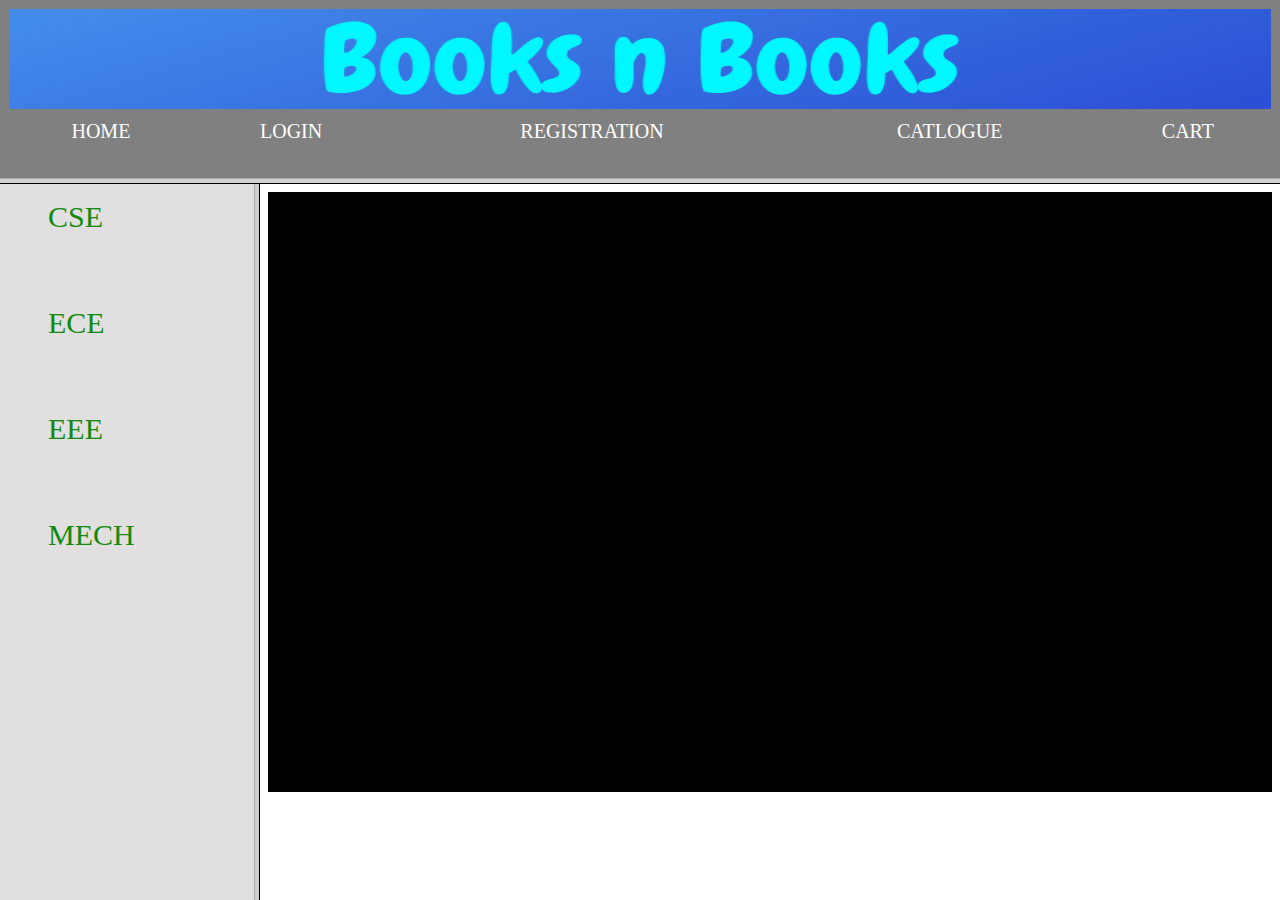
<file: index.html>
<!DOCTYPE html>
<html>
<head>
	<title></title>
    <style>
    	.top{
    		background-color:gray; 
    	}
        .left{
        	background-color: #E1DFDF;
        }
    </style>
</head>
<frameset rows="20%,80%">
  <frame src="top.html" ne-resize="noresize" class="top" style="background-color: F9D4E7"></frame>
  <frameset cols="20%,80%">
    <frame src="left.html" bgcolor="87CEEB" class="left"></frame>
	<frame name="desc" src="home.html"></frame>
  </frameset>
</frameset>
</html>
</file>
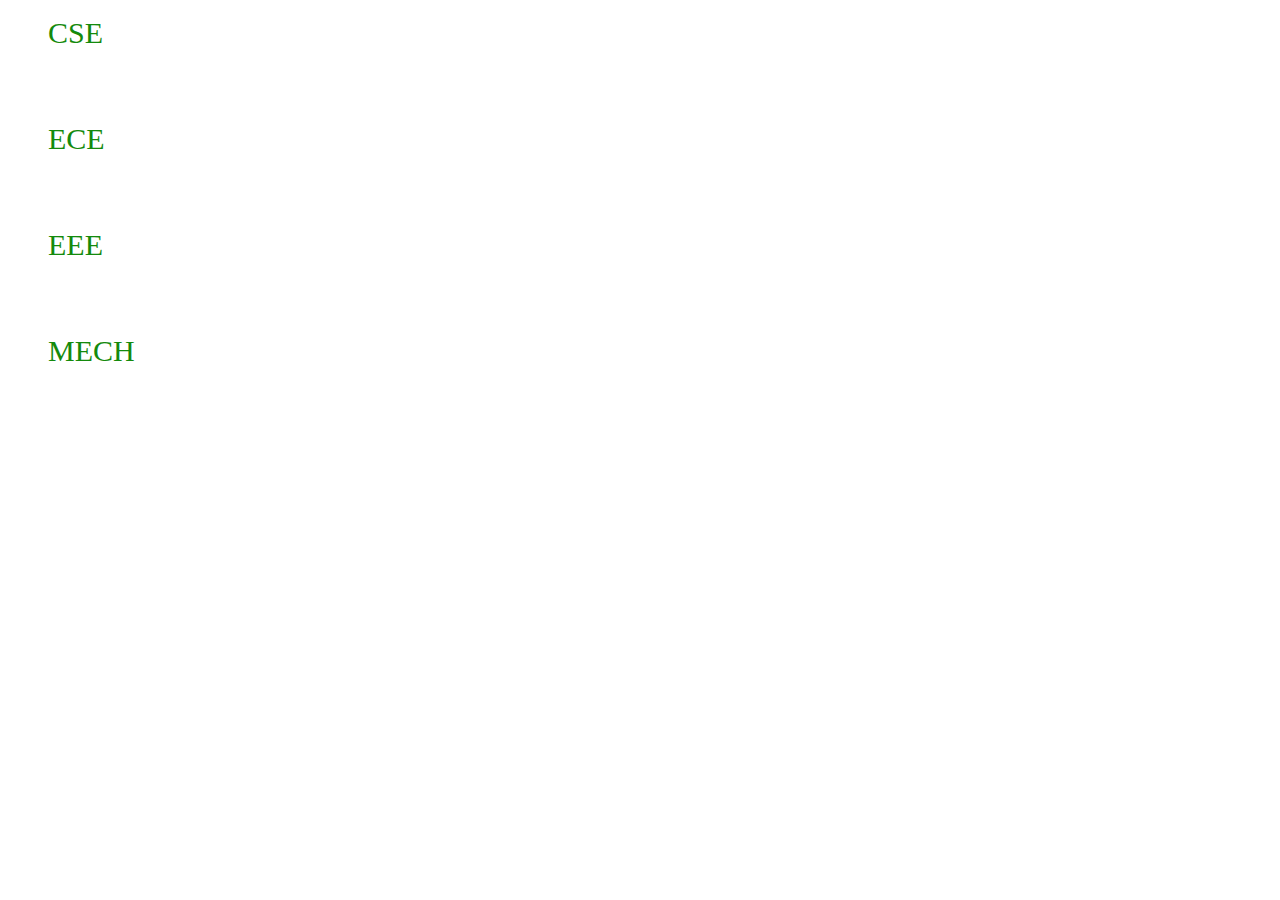
<file: left.html>
<!DOCTYPE html>
<html>
<head>
	<title></title>
	<style>
		ul
		{
			list-style-type: none;
		}
		a:link, a:visited {
  color: #148A0C;
  
  text-align: left;
  text-decoration: none;
  display: inline-block;
}
a:hover, a:active {

  color: #C6CE61;
  font-size:200%
}

.list{

	font-size: 30px;
}
</style>
</head>
<body>
  <ul>
  	<li><a href="cse.html" target="desc" class="list">CSE</a></li><br><br><br><br>
  	<li><a href="ece.html" target="desc" class="list">ECE</a></li><br><br><br><br>
  	<li><a href="eee.html" target="desc" class="list">EEE</a></li><br><br><br><br>
  	<li><a href="mech.html" target="desc" class="list">MECH</a></li><br><br><br><br>
  </ul>
</body>
</html>
</file>
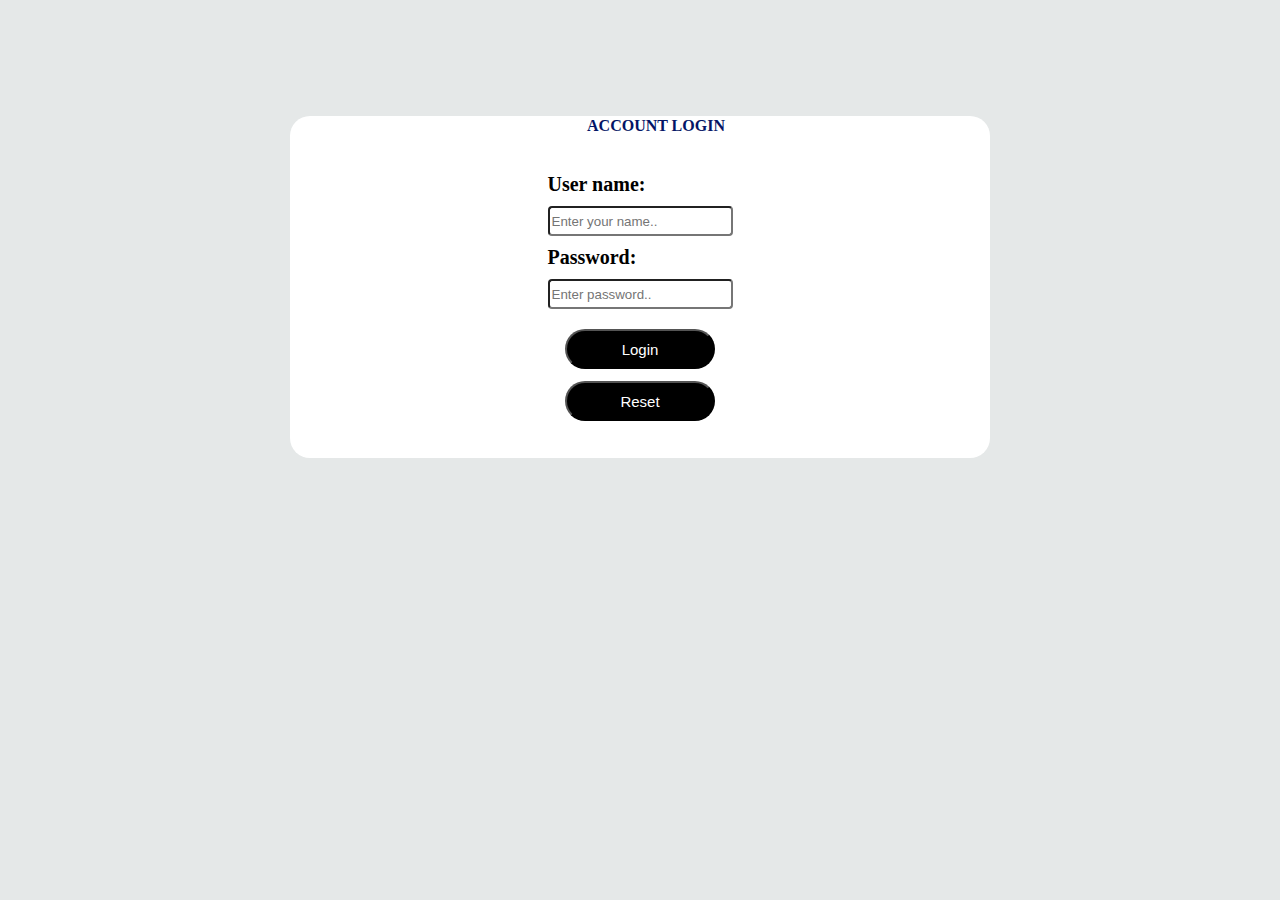
<file: login.html>
<html>
<head>
<style>
table{
  border-collapse:collapse;
  border-bottom: black;
 }
 input[type="text"]
 {
 	border: 1px solid 041566;
 	border-radius: 4px;
 	margin: 8px 0;
 }
 input[type="password"]
 {
 	border: 1px solid 041566;
 	border-radius: 4px;
 	margin: 8px 0;
 }
 .b1{
  padding: 10px 10px;
  text-align: center;
  font-size: 15px;
  cursor: pointer;
  background-color: black;
  color: white;
  width: 150px;
  border-radius: 20px;
 }
 div{
 	background-color: white;
 	width:700px;
 	border-radius: 20px;
 }
</style>
</head>
  <body style="background-color:E5E8E8">
  
  <center>
  	<br><br><br><br><br><br>
<div>
	
	<form action= "scripturl" method="get/post" >
    
    <table align="center" width="50%" class="border" bgcolor="white">
	<tr>
	<th colspan="2"style="font-family:Comic Sans MS, Comic Sans, cursive;color:041566">&ensp;&ensp;&ensp;&ensp;<b>ACCOUNT LOGIN</b></th>
	</tr>
</table><br><br>
	<table bgcolor="white">
	<tr>
	    <th align="left" style="font-size:20">User name:&ensp;&ensp;</th></tr>
	    <tr>
		<td align="left"><input type="text" name="Username" style="height: 30" placeholder="Enter your name.."></input></td>
	  </tr>
	  <tr>
	    <th align="left" style="font-size:20">Password:&ensp;&ensp;</th></tr>
	    <tr>
		<td align="left"><input type="password" name="Password" style="height: 30" placeholder="Enter password.."></input></td>
	  </tr>
	  <tr height="10"></tr>
	  	<tr>
	   <th align="center">
	     <input type="button" name="Submitted" value="Login" class="b1" style="height: 40px"></input></th></tr>
	     <tr height="10"></tr>
	     <tr>
		  <th><input type="reset" name="Reset" class="b1" style="height: 40px"></input></th> 
	</tr>  
	</table><br><br>
	</form>
	
	</div>
</center>
	  
	
	
  </body>

</html>
</file>
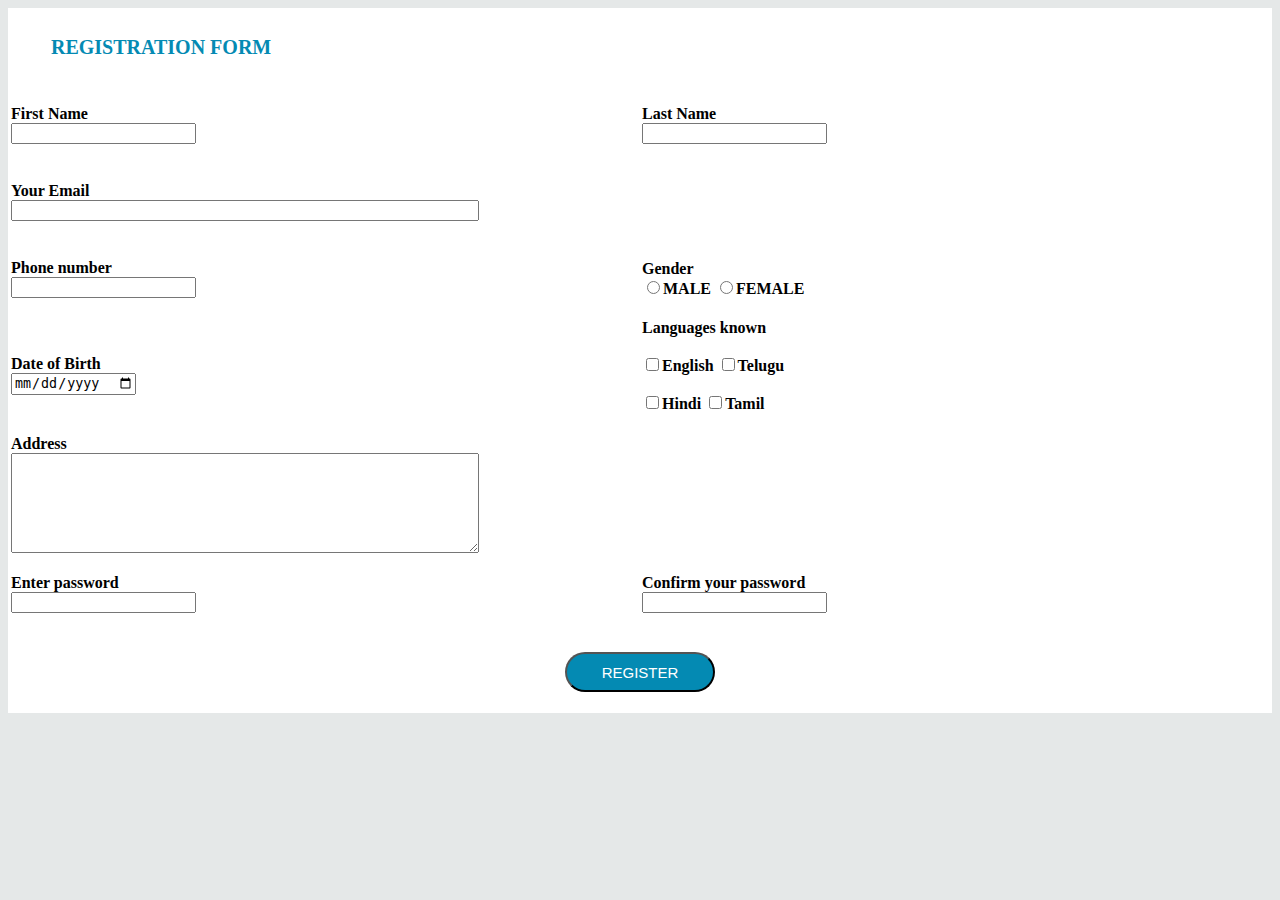
<file: registration.html>
<html>
<head>
<style>
  td{
	font-weight:bold;
	height: 75px;
  }
  .b1{
  padding: 10px 10px;
  text-align: center;
  font-size: 15px;
  cursor: pointer;
  background-color:048AB3;
  color: white;
  width: 150px;
  border-radius: 20px;
 }
</style>
</head>
<body style="background-color:E5E8E8">
<center>
  <form action= "scripturl" method="get/post">
  <table width="100%" bgcolor="white">

	<td colspan="2" style="font-family:bold;color:048AB3;font-size: 20px">&ensp;&ensp;&ensp;&ensp;<b>REGISTRATION FORM</b></td>
	</tr>
	<tr>
  	<td>
  		First Name<br>
        <input type="text" name="Username"> </input>
  	</td>
  	<td>
  		Last Name<br>
  		<input type="text" name="Username"> </input>
  	</td></tr>
  	<tr>
  		<td colspan="2">
  			Your Email<br>
  			<input type="text" name="Email" maxlength="20" style="width: 468px"> </input>
  		</td>
  	</tr>
  	<tr>
  		<td>
  			Phone number<br>
  			<input type="text" name="number" maxlength="10"> </input>
  		</td>
  		<td>
  			Gender<br>
  			 <input type = "radio" value="male" name="gender">MALE</input>
	      <input type = "radio" value="female" name="gender">FEMALE</input>
  		</td>
  	</tr>
  	<tr>
  		<td>
  			Date of Birth<br>
  			<input type="date" name="birthday">
  		</td>
  		<td>Languages known<br><br>
             <input type="checkbox" name="English" value="english">English</input>
         <input type="checkbox" name="Telugu" value="telugu">Telugu</input><br><br>
		 <input type="checkbox" name="Hindi" value="hindi">Hindi</input>
         <input type="checkbox" name="Tamil" value="tamil">Tamil</input><br><br>
  		</td>
  	</tr>
  	<tr>
  		<td colspan="2">
  			Address<br>
  			<textarea type="textarea" name="Address" maxlength="500" style="width: 468px;height: 100px"></textarea>
  		</td>
  		
  	</tr>
  	<tr>
  		<td>
  			Enter password<br>
  			<input type="password" name="Password" maxlength="15"> </input>
  		</td>
  		<td>
  			Confirm your password<br>
  			<input type="password" name="Password" maxlength="15"> </input>
  		</td>
  	</tr>
    
	<tr>
	  <td colspan="2" align="center"><br>
	   <input type="button" name="Submitted" value="REGISTER" class="b1" style="height: 40px"></input></th><br><br>
	  </td>
	</tr>
  </table>	
  <br><br>
   </form>
</center>
</body>
</html>
</file>
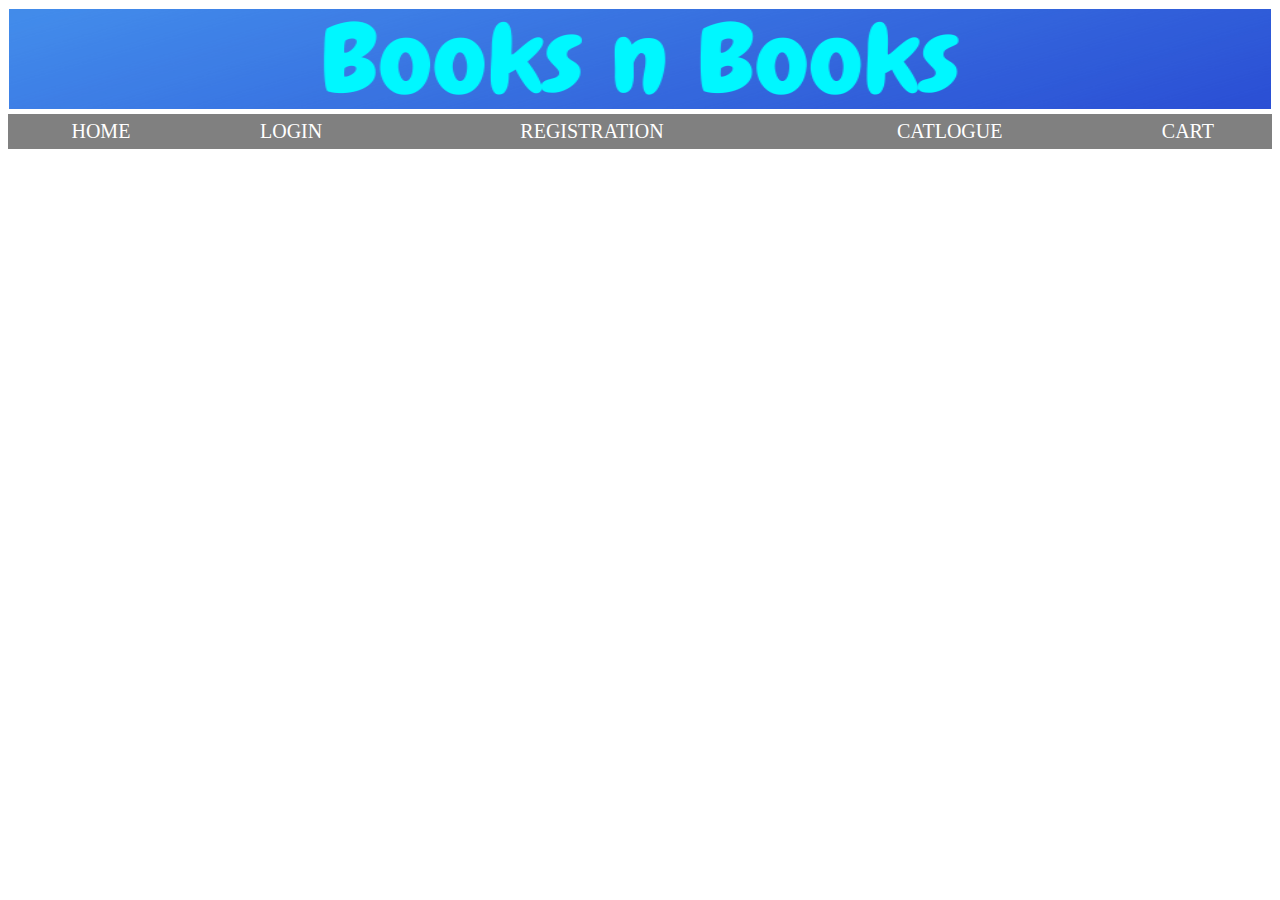
<file: top.html>
<!DOCTYPE html>
<html>
<head>
	<title></title>
	<style>
		a:link, a:visited {
  color: white;
  padding: 5px 5px;
  text-align: center;
  text-decoration: none;
  display: inline-block;
}
table{
	border-collapse: collapse;
}
a:hover, a:active {
  background-color: black;
}

.top{
	font-size: 20px;
}
	</style>

</head>
<body>
<table width="100%" height="100%">
   <tr width="100%" height="100%">
    <td colspan="5" align="center"><img src="images/banner.png" width="100%" height="100"> </img></td>
   </tr>
   <tr height="30" align="center" bgcolor="grey">
     <td><a href="home.html" target="desc" class="top" >HOME</a></td>
	 <td><a href="login.html" target="desc" class="top">LOGIN</a></td>
	 <td><a href="registration.html" target="desc" class="top">REGISTRATION</a></td>
	 <td><a href="catalogue.html" target="desc" class="top">CATLOGUE</a></td>
	 <td><a href="cart.html" target="desc" class="top">CART</a></td>
   </tr>
</table>
</body>
</html>
</file>
